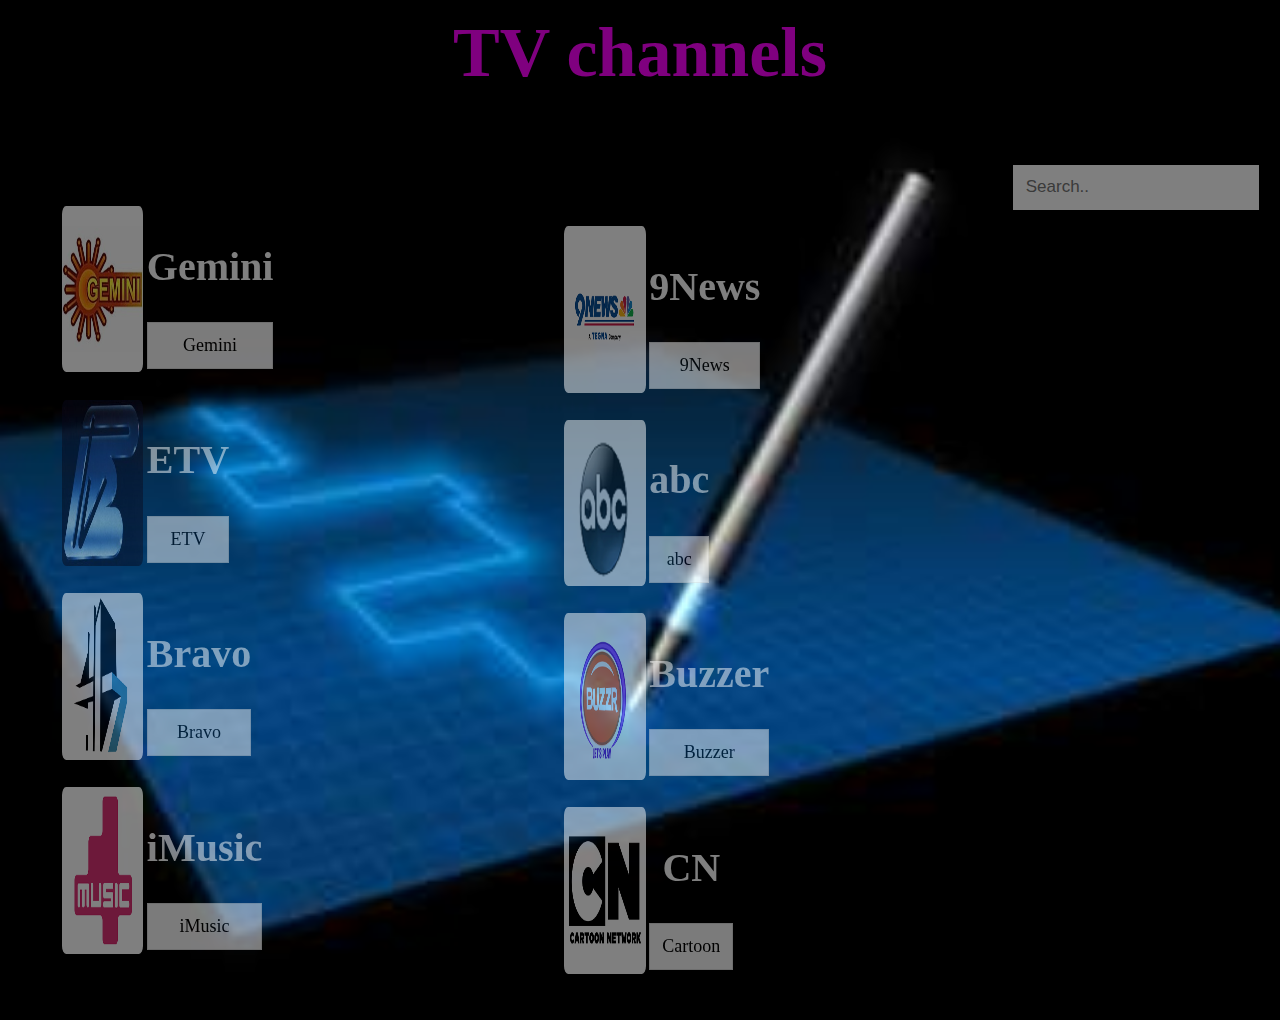
<file: index.html>
<!DOCTYPE html>
<html dir="ltr" lang="en">
<head>
	<meta charset="utf-8">
	<meta content="width=device-width,initial-scale=1" name="viewport">
	<link href="css/style.css" rel="stylesheet">
	<title>channels</title>
</head>
<body>
	<h1>TV channels</h1>
	<div class="parent">
		<h3>channels list</h3>
		<div class="topnav">
			<input placeholder="Search.." type="text" id="search" onkeyup="myFunction()">
		</div>
		<ul id="myUL">


		<section class="section3" >
			<section class="section1">
				<li><div class="child" id="gemini">
					<img src="img/geminilogo.jpg">
					<div class="child1">
						<h2>Gemini</h2><a href="gemini.html">Gemini</a>
					</div>
				</div></li>
				<li><div class="child" id="etv">
					<img src="img/etvlogo.jpg">
					<div class="child1">
						<h2>ETV</h2><a href="etv.html">ETV</a>
					</div>
				</div></li>
				<li><div class="child" id="bravo">
					<img src="img/bravo1.png">
					<div class="child1">
						<h2>Bravo</h2><a href="bravo.html">Bravo</a>
					</div>
				</div></li>
				<li><div class="child" id="imusic">
					<img src="img/music.png">
					<div class="child1">
						<h2>iMusic</h2><a href="music.html">iMusic</a>
					</div>
				</div></li>
			</section>
			<section class="section2">
				<li><div class="child" id="9news">
					<img src="img/news.png">
					<div class="child1">
						<h2>9News</h2><a href="news.html">9News</a>
					</div>
				</div></li>
				<li><div class="child" id="abc">
					<img src="img/abc.png">
					<div class="child1">
						<h2>abc</h2><a href="abc.html">abc</a>
					</div>
				</div></li>
				<li><div class="child" item="buzzer">
					<img src="img/buzzer.png">
					<div class="child1">
						<h2>Buzzer</h2><a href="buzzer.html">Buzzer</a>
					</div>
				</div></li>
				<li><div class="child" item="cn">
					<img src="img/cn.png">
					<div class="child1">
						<h2>CN</h2><a href="cn.html">Cartoon</a>
					</div>
				</div></li>
			</section>
		</section>
	</ul>
	</div>
</body>
<script src="js/main.js">

</script>
</html>
</file>
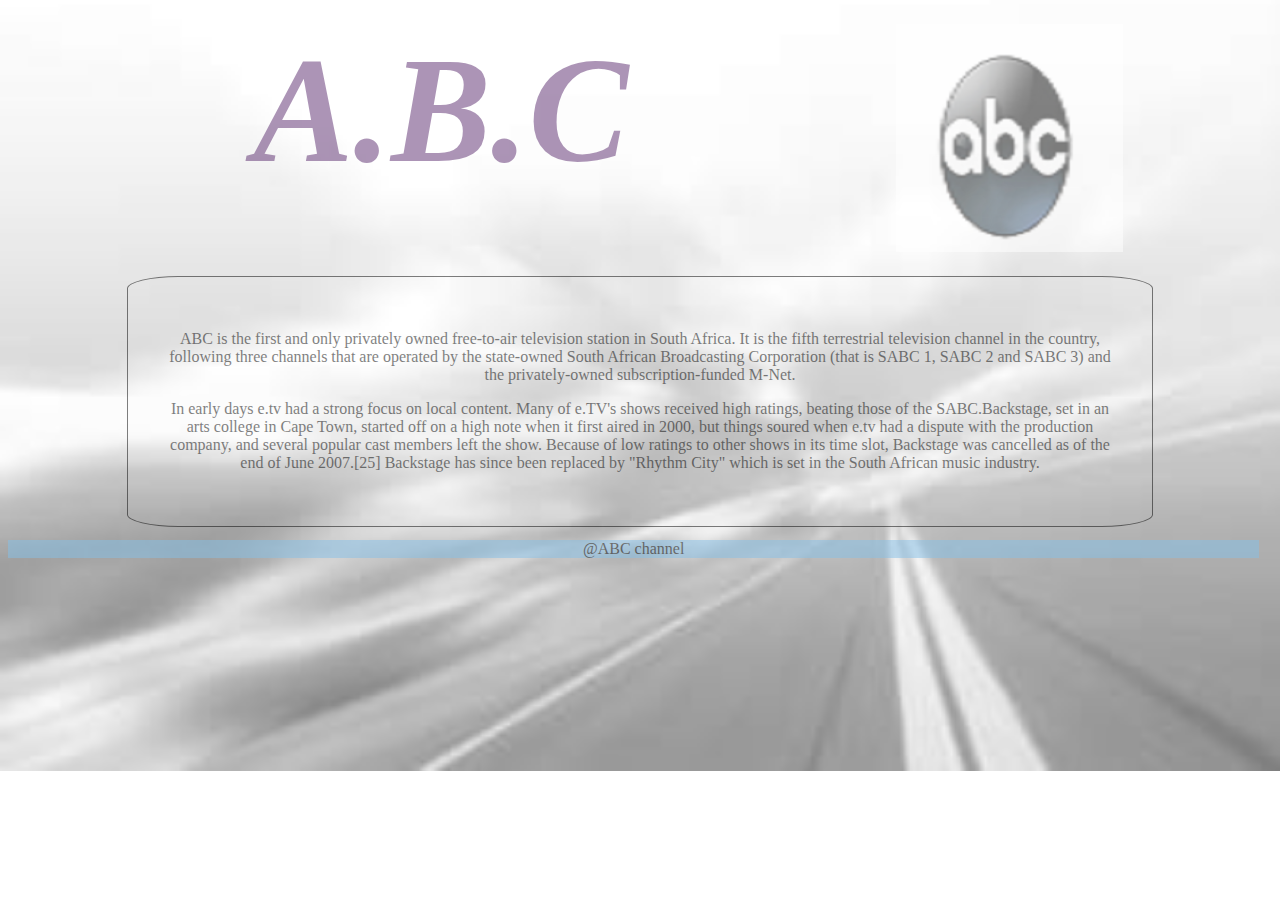
<file: abc.html>
<!DOCTYPE html>
<html lang="en" dir="ltr">
  <head>
    <meta name="viewport" content="width=deivce-width,initial-scale=1">
    <meta charset="utf-8">
    <title></title>
    <link rel="stylesheet" href="css/master.css">
  </head>
  <body>
    <div class="parent">
      <div class="child1">
        <h1>A.B.C</h1>
      <img src="img/abc.png" alt="abc">
    </div>
    <div class="child2">
      <p>ABC is the first and only privately owned free-to-air television station in South Africa.
        It is the fifth terrestrial television channel in the country, following three channels that are
        operated by the state-owned South African Broadcasting Corporation (that is SABC 1, SABC 2 and
        SABC 3) and the privately-owned subscription-funded M-Net.</p>
<p>In early days e.tv had a strong focus on local content. Many of e.TV's shows received high ratings,
   beating those of the SABC.Backstage, set in an arts college in Cape Town, started off on a high note
    when it first aired in 2000, but things soured when e.tv had a dispute with the production company,
     and several popular cast members left the show. Because of low ratings to other shows in its time
     slot, Backstage was cancelled as of the end of June 2007.[25] Backstage has since been replaced by
     "Rhythm City" which is set in the South African music industry.</p>
    </div>
    <footer>
      @ABC channel
    </footer>

    </div>
  </body>
</html>
</file>
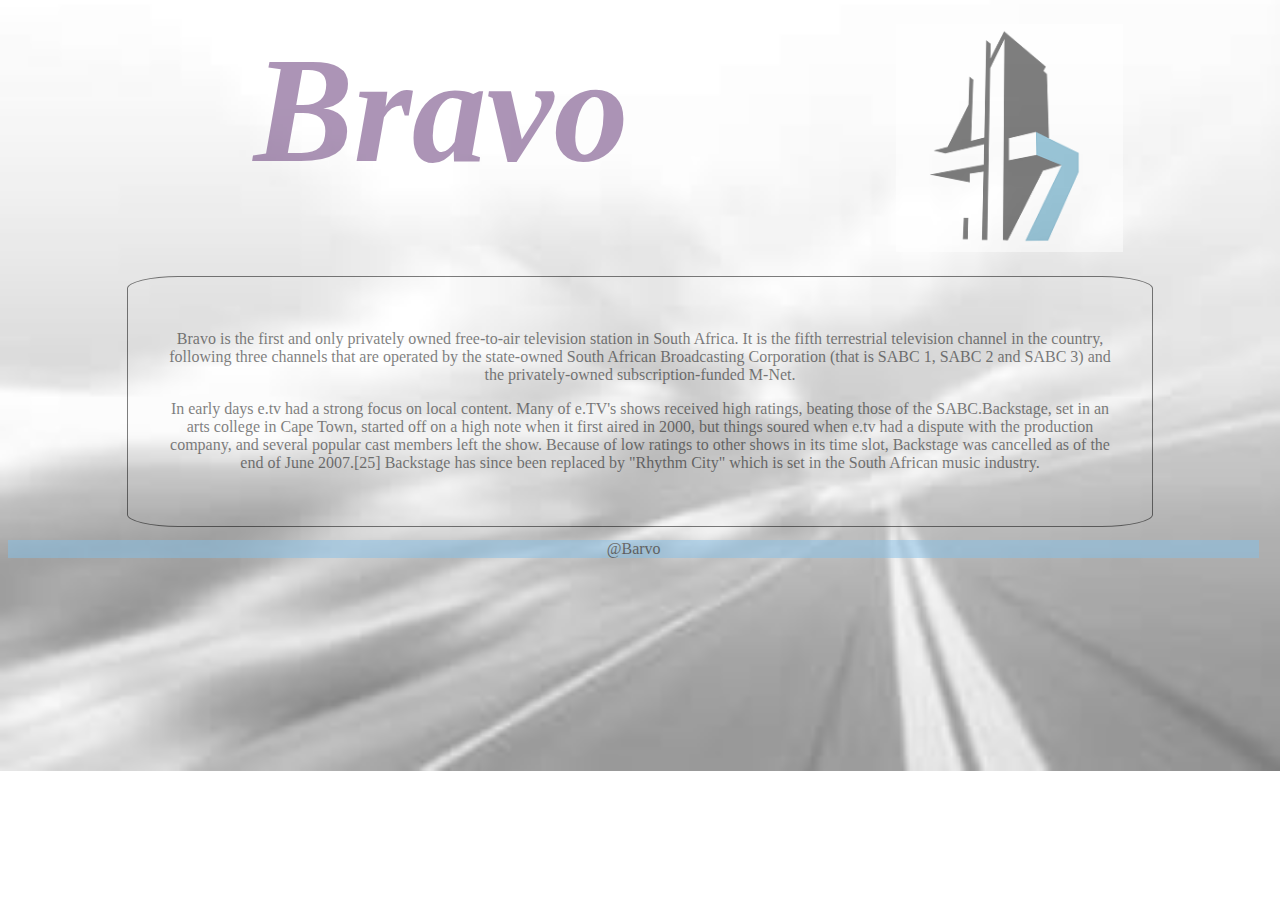
<file: bravo.html>
<!DOCTYPE html>
<html lang="en" dir="ltr">
  <head>
    <meta name="viewport" content="width=deivce-width,initial-scale=1">
    <meta charset="utf-8">
    <title></title>
    <link rel="stylesheet" href="css/master.css">
  </head>
  <body>
    <div class="parent">
      <div class="child1">
        <h1>Bravo</h1>
      <img src="img/bravo1.png" alt="etv">
    </div>
    <div class="child2">
      <p>Bravo is the first and only privately owned free-to-air television station in South Africa.
        It is the fifth terrestrial television channel in the country, following three channels that are
        operated by the state-owned South African Broadcasting Corporation (that is SABC 1, SABC 2 and
        SABC 3) and the privately-owned subscription-funded M-Net.</p>
<p>In early days e.tv had a strong focus on local content. Many of e.TV's shows received high ratings,
   beating those of the SABC.Backstage, set in an arts college in Cape Town, started off on a high note
    when it first aired in 2000, but things soured when e.tv had a dispute with the production company,
     and several popular cast members left the show. Because of low ratings to other shows in its time
     slot, Backstage was cancelled as of the end of June 2007.[25] Backstage has since been replaced by
     "Rhythm City" which is set in the South African music industry.</p>
    </div>
    <footer>
      @Barvo
    </footer>

    </div>
  </body>
</html>
</file>
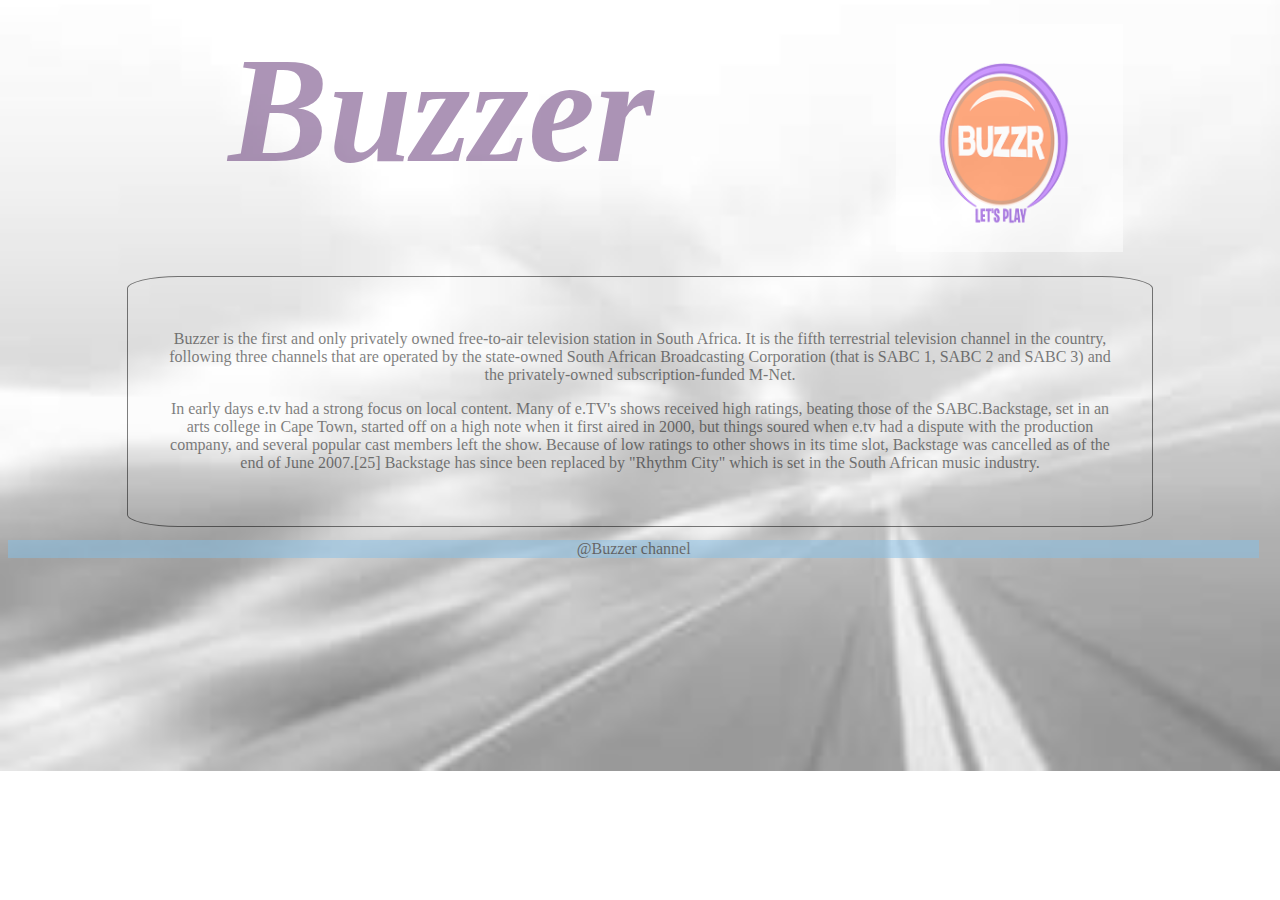
<file: buzzer.html>
<!DOCTYPE html>
<html lang="en" dir="ltr">
  <head>
    <meta name="viewport" content="width=deivce-width,initial-scale=1">
    <meta charset="utf-8">
    <title></title>
    <link rel="stylesheet" href="css/master.css">
  </head>
  <body>
    <div class="parent">
      <div class="child1">
        <h1>Buzzer</h1>
      <img src="img/buzzer.png" alt="etv">
    </div>
    <div class="child2">
      <p>Buzzer is the first and only privately owned free-to-air television station in South Africa.
        It is the fifth terrestrial television channel in the country, following three channels that are
        operated by the state-owned South African Broadcasting Corporation (that is SABC 1, SABC 2 and
        SABC 3) and the privately-owned subscription-funded M-Net.</p>
<p>In early days e.tv had a strong focus on local content. Many of e.TV's shows received high ratings,
   beating those of the SABC.Backstage, set in an arts college in Cape Town, started off on a high note
    when it first aired in 2000, but things soured when e.tv had a dispute with the production company,
     and several popular cast members left the show. Because of low ratings to other shows in its time
     slot, Backstage was cancelled as of the end of June 2007.[25] Backstage has since been replaced by
     "Rhythm City" which is set in the South African music industry.</p>
    </div>
    <footer>
      @Buzzer channel
    </footer>

    </div>
  </body>
</html>
</file>
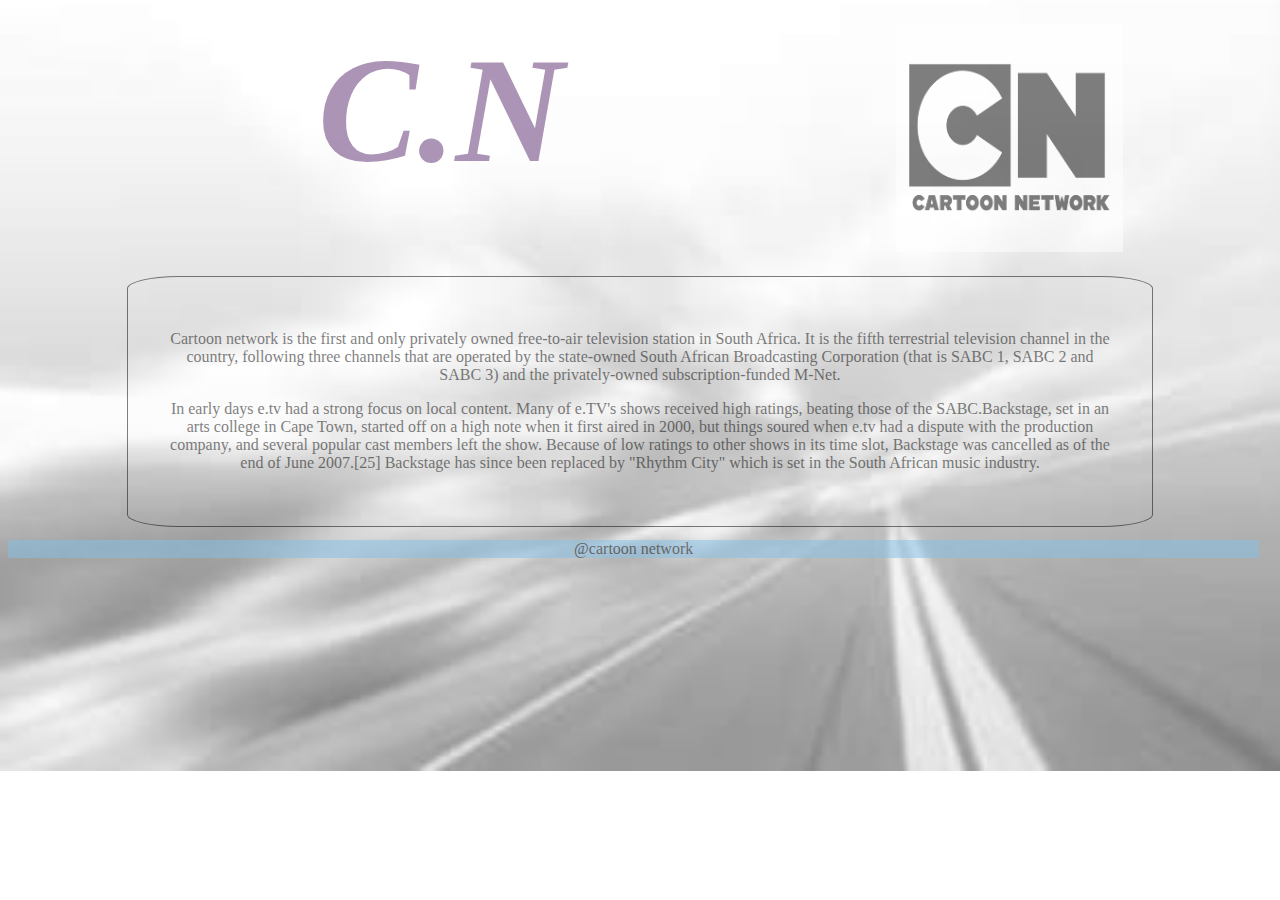
<file: cn.html>
<!DOCTYPE html>
<html lang="en" dir="ltr">
  <head>
    <meta name="viewport" content="width=deivce-width,initial-scale=1">
    <meta charset="utf-8">
    <title></title>
    <link rel="stylesheet" href="css/master.css">
  </head>
  <body>
    <div class="parent">
      <div class="child1">
        <h1>C.N</h1>
      <img src="img/cn.png" alt="etv">
    </div>
    <div class="child2">
      <p>Cartoon network is the first and only privately owned free-to-air television station in South Africa.
        It is the fifth terrestrial television channel in the country, following three channels that are
        operated by the state-owned South African Broadcasting Corporation (that is SABC 1, SABC 2 and
        SABC 3) and the privately-owned subscription-funded M-Net.</p>
<p>In early days e.tv had a strong focus on local content. Many of e.TV's shows received high ratings,
   beating those of the SABC.Backstage, set in an arts college in Cape Town, started off on a high note
    when it first aired in 2000, but things soured when e.tv had a dispute with the production company,
     and several popular cast members left the show. Because of low ratings to other shows in its time
     slot, Backstage was cancelled as of the end of June 2007.[25] Backstage has since been replaced by
     "Rhythm City" which is set in the South African music industry.</p>
    </div>
    <footer>
      @cartoon network
    </footer>

    </div>
  </body>
</html>
</file>
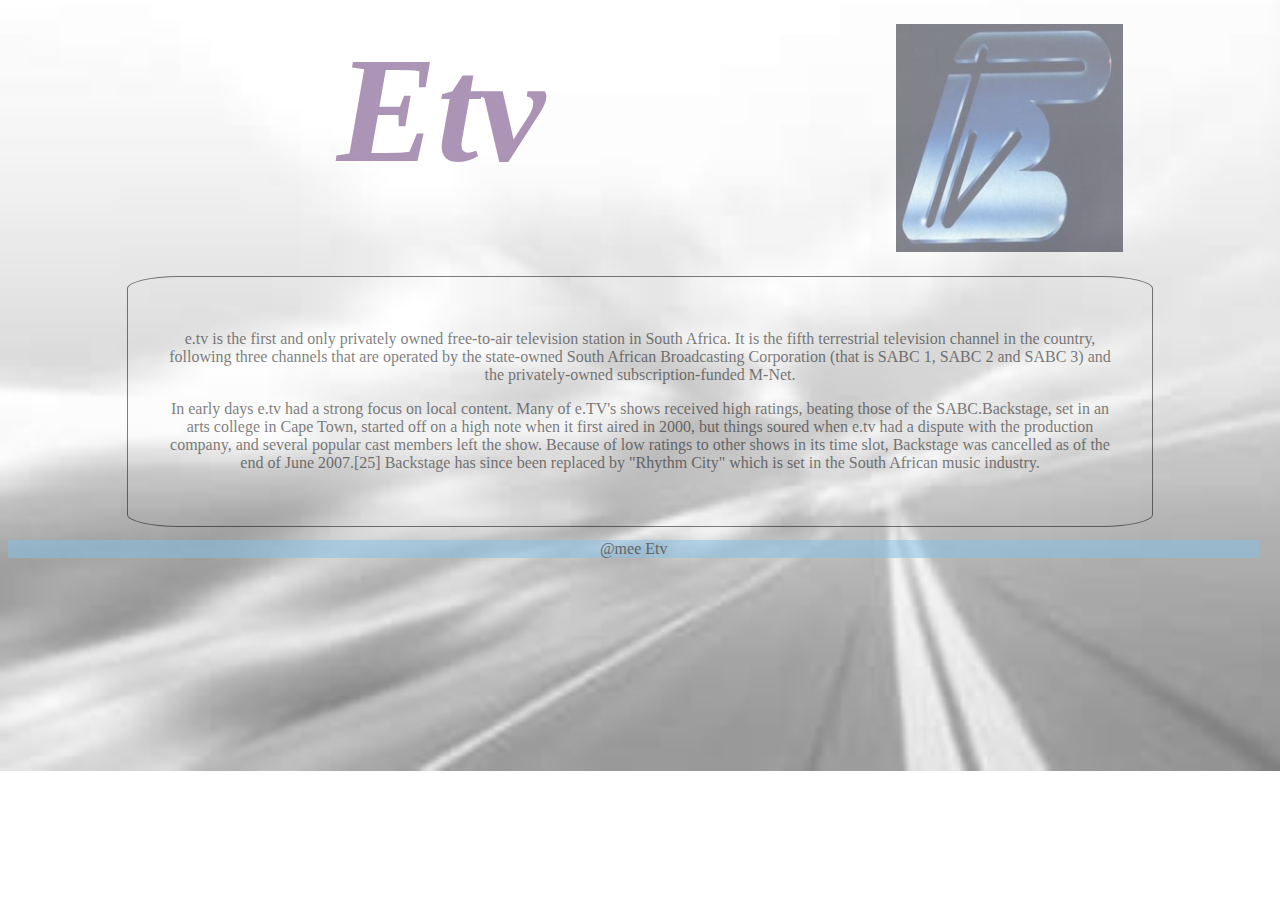
<file: etv.html>
<!DOCTYPE html>
<html lang="en" dir="ltr">
  <head>
    <meta name="viewport" content="width=deivce-width,initial-scale=1">
    <meta charset="utf-8">
    <title></title>
    <link rel="stylesheet" href="css/master.css">
  </head>
  <body>
    <div class="parent">
      <div class="child1">
        <h1>Etv</h1>
      <img src="img/etvlogo.jpg" alt="etv">
    </div>
    <div class="child2">
      <p>e.tv is the first and only privately owned free-to-air television station in South Africa.
        It is the fifth terrestrial television channel in the country, following three channels that are
        operated by the state-owned South African Broadcasting Corporation (that is SABC 1, SABC 2 and
        SABC 3) and the privately-owned subscription-funded M-Net.</p>
<p>In early days e.tv had a strong focus on local content. Many of e.TV's shows received high ratings,
   beating those of the SABC.Backstage, set in an arts college in Cape Town, started off on a high note
    when it first aired in 2000, but things soured when e.tv had a dispute with the production company,
     and several popular cast members left the show. Because of low ratings to other shows in its time
     slot, Backstage was cancelled as of the end of June 2007.[25] Backstage has since been replaced by
     "Rhythm City" which is set in the South African music industry.</p>
    </div>
    <footer>
      @mee Etv
    </footer>

    </div>
  </body>
</html>
</file>
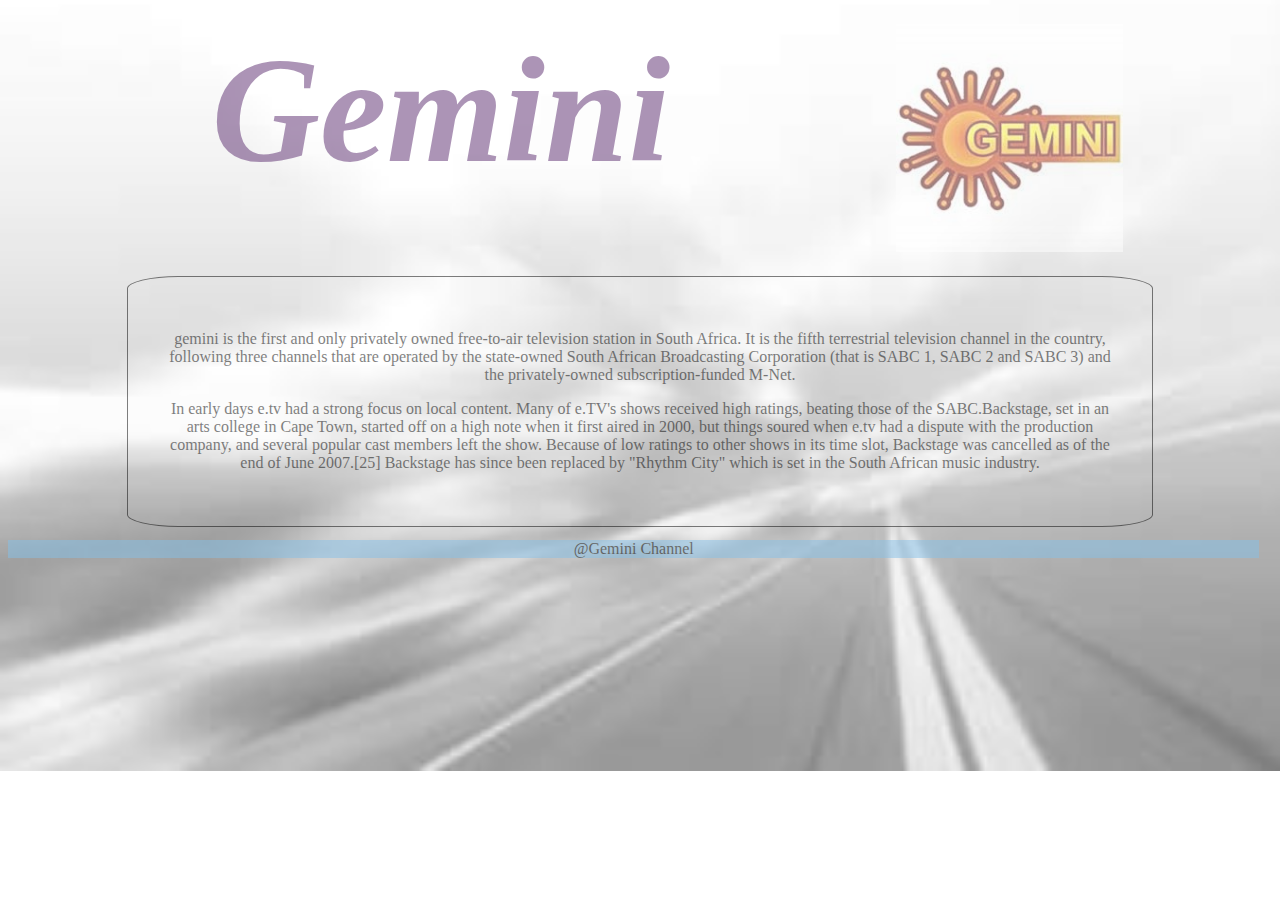
<file: gemini.html>
<!DOCTYPE html>
<html lang="en" dir="ltr">
  <head>
    <meta name="viewport" content="width=deivce-width,initial-scale=1">
    <meta charset="utf-8">
    <title></title>
    <link rel="stylesheet" href="css/master.css">
  </head>
  <body>
    <div class="parent">
      <div class="child1">
        <h1>Gemini</h1>
      <img src="img/geminilogo.jpg" alt="etv">
    </div>
    <div class="child2">
      <p>gemini is the first and only privately owned free-to-air television station in South Africa.
        It is the fifth terrestrial television channel in the country, following three channels that are
        operated by the state-owned South African Broadcasting Corporation (that is SABC 1, SABC 2 and
        SABC 3) and the privately-owned subscription-funded M-Net.</p>
<p>In early days e.tv had a strong focus on local content. Many of e.TV's shows received high ratings,
   beating those of the SABC.Backstage, set in an arts college in Cape Town, started off on a high note
    when it first aired in 2000, but things soured when e.tv had a dispute with the production company,
     and several popular cast members left the show. Because of low ratings to other shows in its time
     slot, Backstage was cancelled as of the end of June 2007.[25] Backstage has since been replaced by
     "Rhythm City" which is set in the South African music industry.</p>
    </div>
    <footer>
      @Gemini Channel
    </footer>

    </div>
  </body>
</html>
</file>
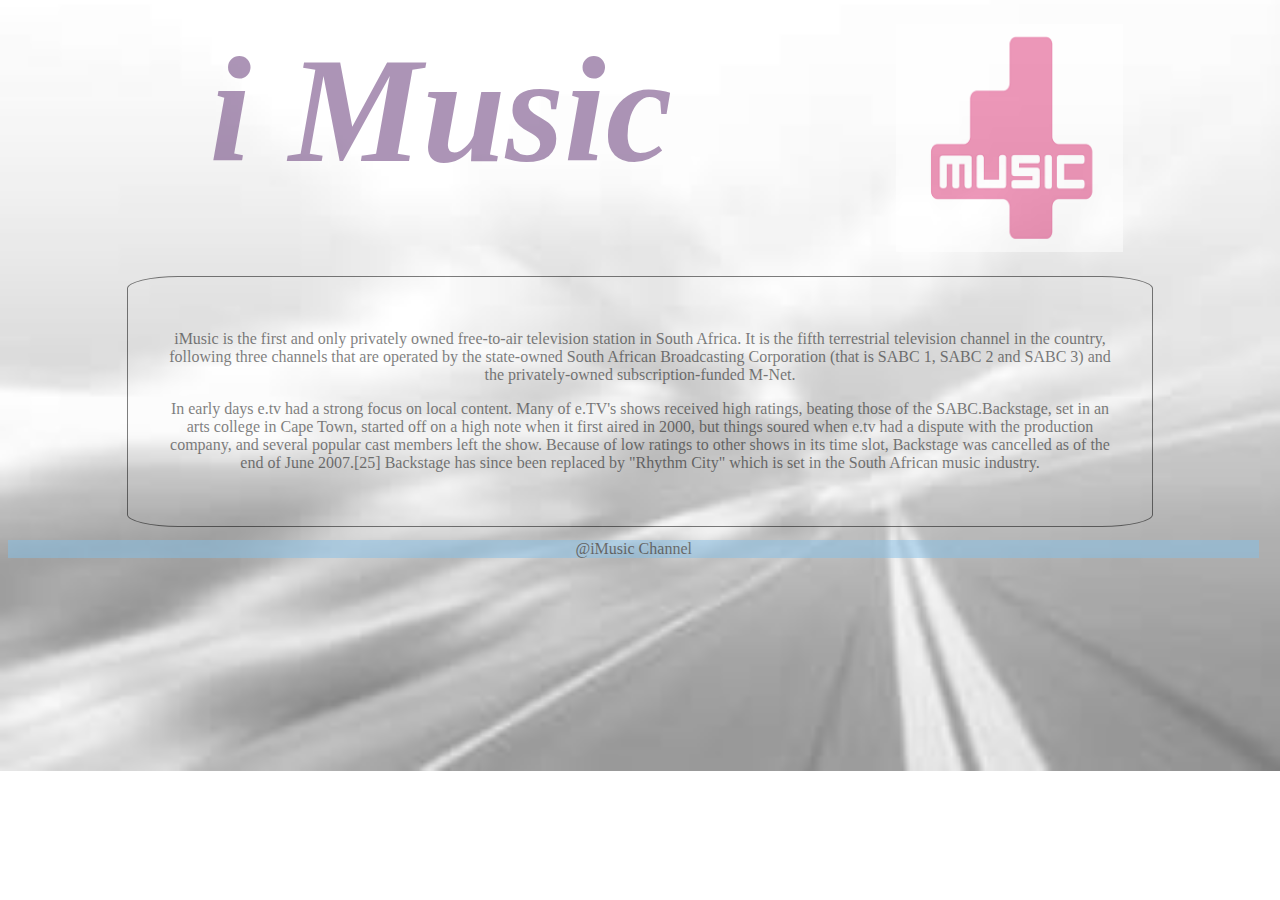
<file: music.html>
<!DOCTYPE html>
<html lang="en" dir="ltr">
  <head>
    <meta name="viewport" content="width=deivce-width,initial-scale=1">
    <meta charset="utf-8">
    <title></title>
    <link rel="stylesheet" href="css/master.css">
  </head>
  <body>
    <div class="parent">
      <div class="child1">
        <h1>i Music</h1>
      <img src="img/music.png" alt="etv">
    </div>
    <div class="child2">
      <p>iMusic is the first and only privately owned free-to-air television station in South Africa.
        It is the fifth terrestrial television channel in the country, following three channels that are
        operated by the state-owned South African Broadcasting Corporation (that is SABC 1, SABC 2 and
        SABC 3) and the privately-owned subscription-funded M-Net.</p>
<p>In early days e.tv had a strong focus on local content. Many of e.TV's shows received high ratings,
   beating those of the SABC.Backstage, set in an arts college in Cape Town, started off on a high note
    when it first aired in 2000, but things soured when e.tv had a dispute with the production company,
     and several popular cast members left the show. Because of low ratings to other shows in its time
     slot, Backstage was cancelled as of the end of June 2007.[25] Backstage has since been replaced by
     "Rhythm City" which is set in the South African music industry.</p>
    </div>
    <footer>
      @iMusic Channel
    </footer>

    </div>
  </body>
</html>
</file>
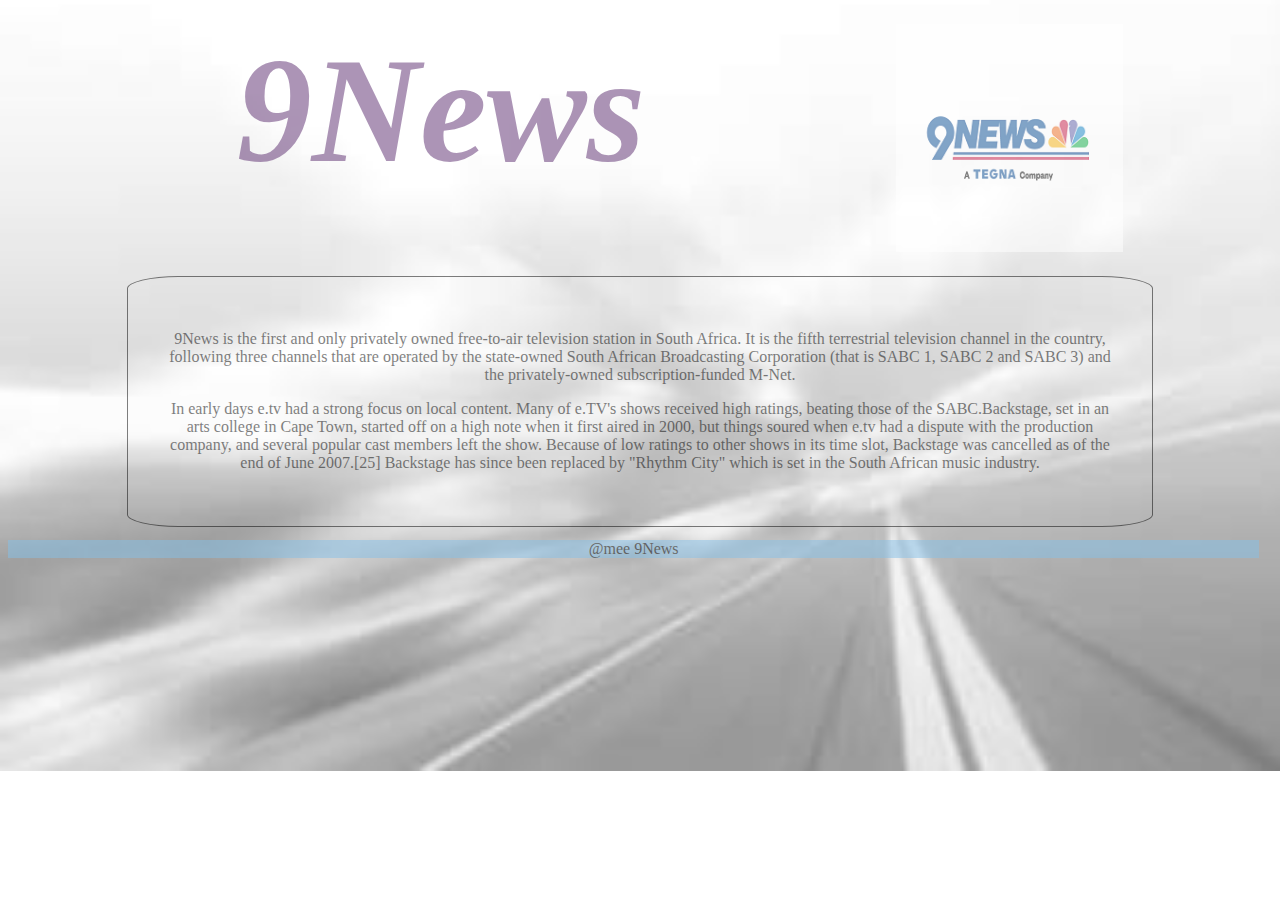
<file: news.html>
<!DOCTYPE html>
<html lang="en" dir="ltr">
  <head>
    <meta name="viewport" content="width=device-width,initial-scale=1">
    <meta charset="utf-8">
    <title></title>
    <link rel="stylesheet" href="css/master.css">
  </head>
  <body>
    <div class="parent">
      <div class="child1">
        <h1>9News</h1>
      <img src="img/news.png" alt="etv">
    </div>
    <div class="child2">
      <p>9News is the first and only privately owned free-to-air television station in South Africa.
        It is the fifth terrestrial television channel in the country, following three channels that are
        operated by the state-owned South African Broadcasting Corporation (that is SABC 1, SABC 2 and
        SABC 3) and the privately-owned subscription-funded M-Net.</p>
<p>In early days e.tv had a strong focus on local content. Many of e.TV's shows received high ratings,
   beating those of the SABC.Backstage, set in an arts college in Cape Town, started off on a high note
    when it first aired in 2000, but things soured when e.tv had a dispute with the production company,
     and several popular cast members left the show. Because of low ratings to other shows in its time
     slot, Backstage was cancelled as of the end of June 2007.[25] Backstage has since been replaced by
     "Rhythm City" which is set in the South African music industry.</p>
    </div>
    <footer>
      @mee 9News
    </footer>

    </div>
  </body>
</html>
</file>
<file: css/style.css>
body{
    text-align: center;
    background-image: url(back.jpg);
    fill-opacity:inherit;
    opacity: 50%;
    height: 100%;
    /* Center and scale the image nicely */
    background-position: center;
    background-repeat: no-repeat;
    background-size: cover
}

#myUL {
  /* Remove default list styling */
  list-style-type: none;
  padding: 0;
  margin: 0;
}

#myUL li a {
  border: 1px solid #ddd; /* Add a border to all links */
  margin-top: -1px; /* Prevent double borders */
  background-color: #f6f6f6; /* Grey background color */
  padding: 12px; /* Add some padding */
  text-decoration: none; /* Remove default text underline */
  font-size: 18px; /* Increase the font-size */
  color: black; /* Add a black text color */
  display: block; /* Make it into a block element to fill the whole list */
}

#myUL li a:hover:not(.header) {
  background-color: #eee; /* Add a hover effect to all links, except for headers */
}

.section3 {
	display: flex;
	flex-direction: row;
	flex-wrap: wrap;
	margin: 1% auto;
}
.section1 {
	width: 45%;
	padding: 1%;
	margin: 3%;
}
h4 {
	text-decoration: none;
	color: #000;
}
h1 {
	margin: 1% auto;
	color: #FF00FF;
	box-shadow: 0px 3px 3px -3px solid white;
	text-align: center;
	font-size: 70px;
}
h2 {
	color: #fff;
	font-size: 40px;
}
.section2 {
	width: 45%;
	padding: 1%;
	padding-top: 3%;
	margin-top: 3%;
}
.child {
	padding: 15%;
	width: 20%;
	display: flex;
	flex-direction: row;
	padding: 3%;

}
.child1 {
	padding: 4%;
}
.child img {
	width: 90%;
	border-radius: 5%;
}
.child:hover {
	transform: scale(1.2);
}
.child1 button {
	height: 30%;
	font-weight: bold;
}
.topnav input[type=text] {
	float: right;
	padding: 1%;
	margin-top: 1%;
	margin-right: 1%;
	border: none;
	font-size: 17px;
}
.gemini img {
	width: 10%;
	margin: 2%;
	text-align: left;
	padding-bottom: 50%;
}
@media only screen and (min-width: 320px) and (max-width: 480px) {
	.parent {
		width: 95%;
		display: flex;
		flex-direction: column;
		flex-wrap: wrap;
	}
	.topnav {
		90%;
	}
	.section3 {
		width: 90%;
		padding: 1%;
	}
	.section1 {
		width: 90%;
		padding: 1%;
	}
	.section2 {
		width: 90%;
		padding: 0%;
		margin: 1% auto;
	}
	.child {
		width: 80%;
		padding: 1%;
	}
	.child1 {
		width: 70%;
	}
	.child:hover {
		transform: scale(1.1);
	}
}
@media only screen and (min-width: 767px) and (max-width: 1024px) {
	.parent {
		width: 95%;
		display: flex;
		flex-direction: column;
		flex-wrap: wrap;
	}
	.topnav {
		90%;
	}
	.section3 {
		width: 90%;
		padding: 1%;
	}
	.section1 {
		width: 45%;
		padding: 1%;
	}
	.section2 {
		width: 45%;
		padding: 0%;
		margin: 1% auto;
	}
	.child {
		width: 45%;
		padding: 1%;
	}
	.child1 {
		width: 30%;
	}
	.child:hover {
		transform: scale(1.1);
	}
}
</file>
<file: css/master.css>
h1 {
	text-align: center;
	font-weight: 70px;
	font-style: oblique;
	color: #5B2C6F;
}

body{
    text-align: center;
    background-image: url(background.jpg);
    fill-opacity:inherit;
    opacity: 50%;
    height: 100%;
    /* Center and scale the image nicely */
    background-position: center;
    background-repeat: no-repeat;
    background-size: cover
}
.child {
	width: 20%;
	padding: 1%;
	margin: 1%;
	border: 2px solid #000;
	border-radius: 5%;
}
.child1{
  display: flex;
  flex-direction: row;
  flex-wrap: wrap;
  width: 90%;
  margin: 1% auto;
}
.child1 h1{
  text-align: center;
  width: 50%;
  font-style: italic;
  font-size: 150px;
  margin: 1% auto;
}
.child1 img{
  width: 20%;
  height: 15%;
  margin: 1% auto;
}
.child2{
  border-radius: 5%;
  border: 1px solid black;
  width: 75%;
  padding: 3%;
  margin: 1% auto;
}
footer {
	background: #85C1E9;
	text-align: center;
	 width: 99%;
}
@media only screen and (min-width: 320px) and (max-width: 480px)  {
body{
	width: 95%;
}
	.child{
		width: 90%;
		margin: 1% auto;

	}
	.child1 h1{
		font-size: 50px;
	}
	.child1{
		width: 90%;
		margin: 1% auto;
	}
	.child2{
		width: 90%;
		margin: 1% auto;
	}
	.child2 p{
		width: 90%;
	}
	footer{
		width: 98%;
	}

}
</file>
